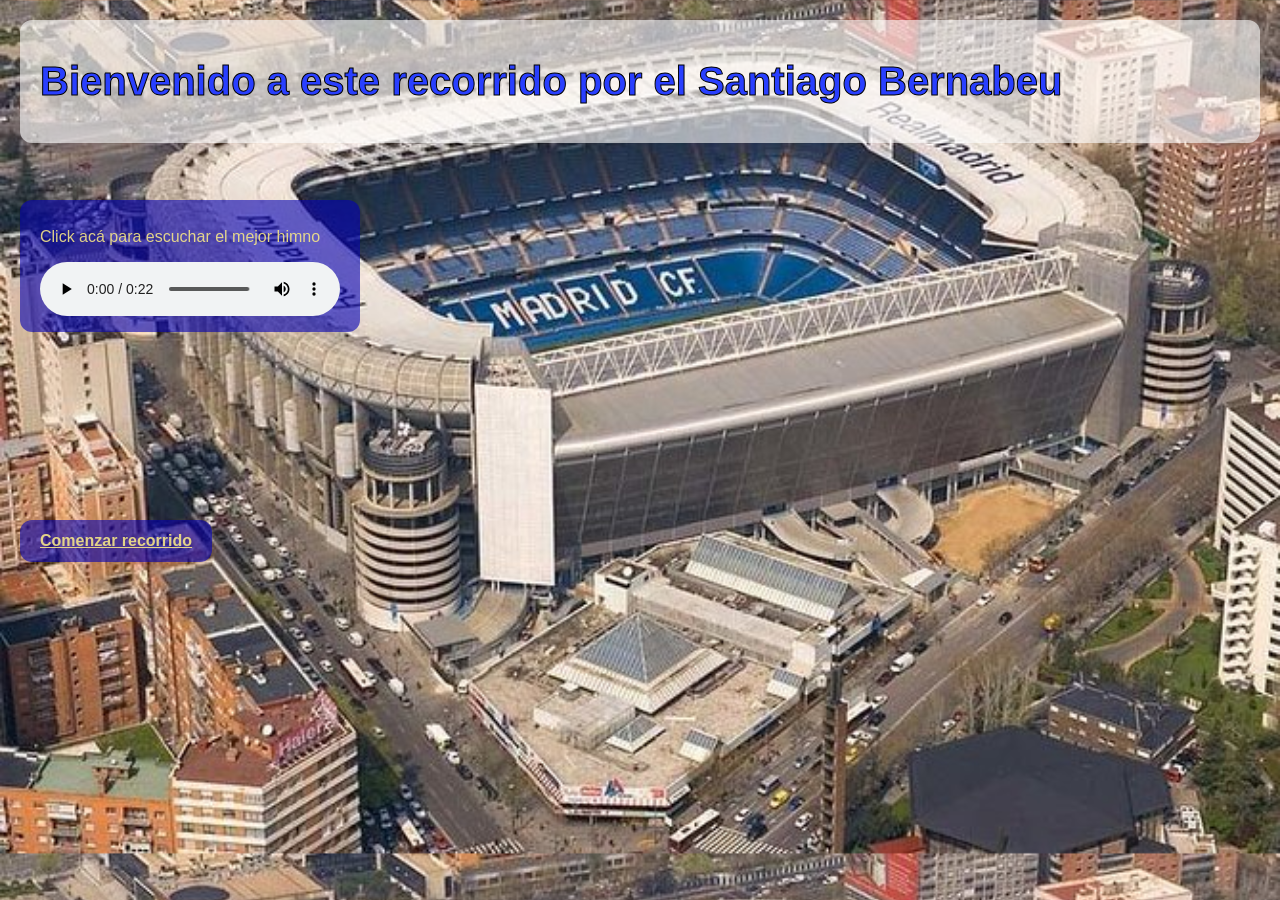
<file: index.html>
<!DOCTYPE html>
<html lang="en">
<head>
    <meta charset="UTF-8">
    <meta name="viewport" content="width=device-width, initial-scale=1.0">
    <title>Recorrido</title>
    <link rel="stylesheet" href="style.css">
    <script src=""></script>
</head>
<body id="index">
    <div class="textoindex">
         <h1>Bienvenido a este recorrido por el Santiago Bernabeu</h1>
    </div>

    <div class="botonindex">
          <a href="escena1.html"> Comenzar recorrido</a>
    </div>
    <div class="botonaudio">
         <p>Click acá para escuchar el mejor himno</p>
         <audio controls loop>
           <source src="assets/hala madrid.mp3" type="audio/mpeg">
         </audio>
    </div>

</body>
</html>
</file>
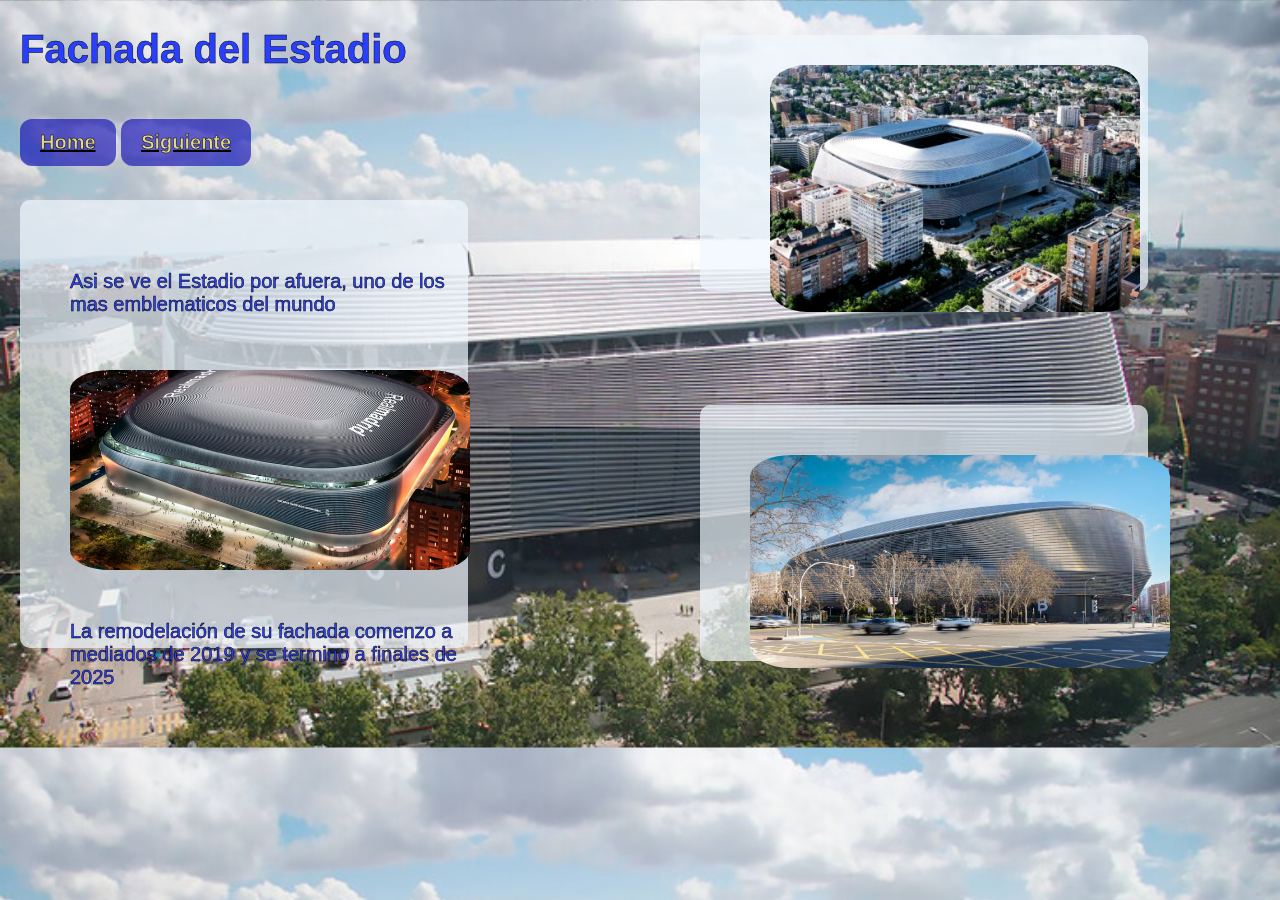
<file: escena1.html>
<!DOCTYPE html>
<html lang="en">
<head>
    <meta charset="UTF-8">
    <meta name="viewport" content="width=, initial-scale=1.0">
    <title>Recorrido</title>
    <link rel="stylesheet" href="style.css">
</head>
<body id="escena1">
     <h1> Fachada del Estadio</h1>

     <div class="card">
         <p class="texto1">Asi se ve el Estadio por afuera, uno de los mas emblematicos del mundo</p>
         <p class="texto10">La remodelación de su fachada comenzo a mediados de 2019 y se termino a finales de 2025</p>
         <img src="assets/Fachada.jpg" alt="Estadio">
     </div>

     <div class="card2">
         <img src="assets/bernabeu2.jpg" alt="Estadio">
     </div>

     <div class="card3">
         <img src="assets/bernabeu3.jpg" alt="Estadio">
     </div>

     <div class="botones">
          <a href="index.html">Home</a>
          <a href="escena2.html">Siguiente</a>
     </div>
     
</body>
</html>
</file>
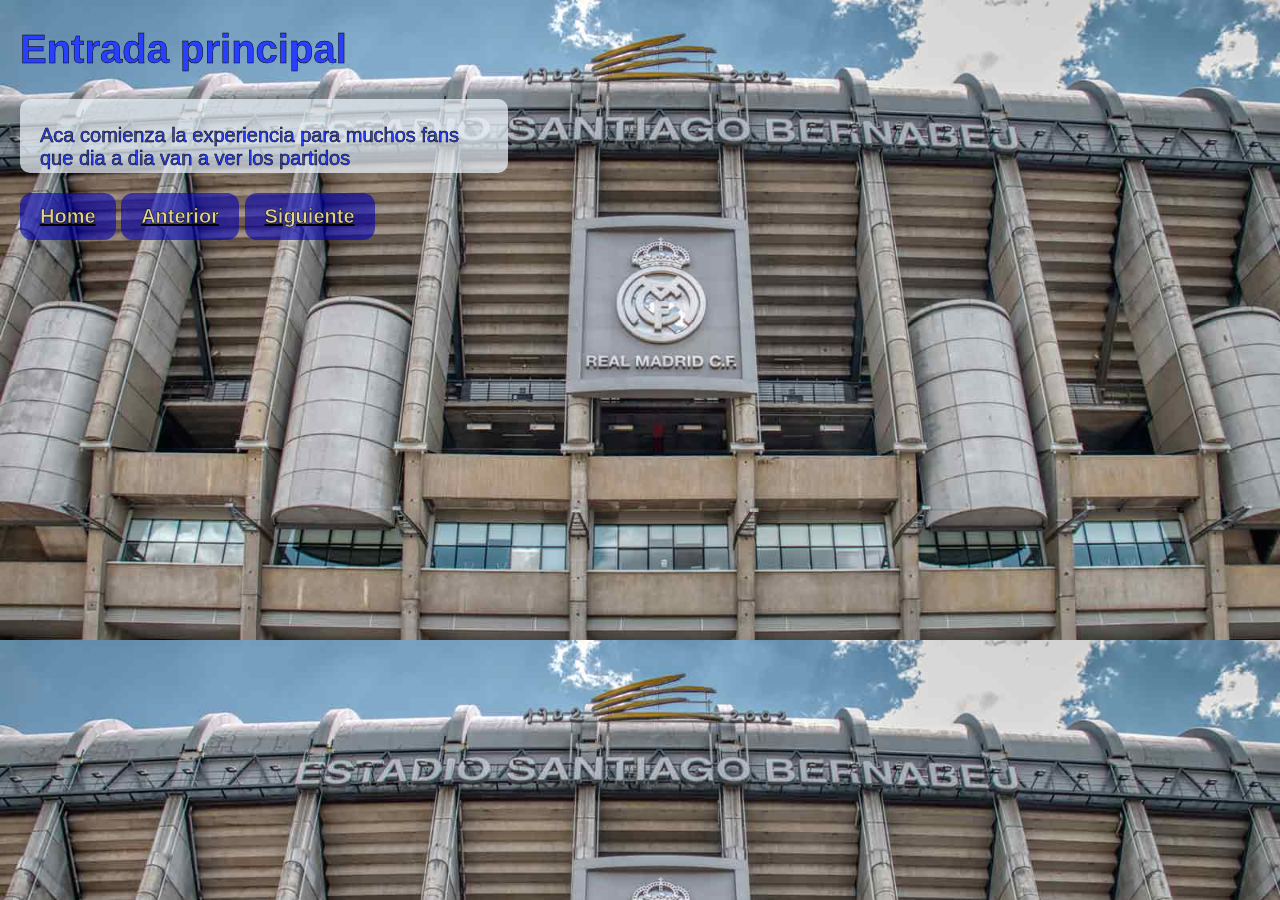
<file: escena2.html>
<!DOCTYPE html>
<html lang="en">
<head>
    <meta charset="UTF-8">
    <meta name="viewport" content="width=, initial-scale=1.0">
    <title>Recorrido</title>
    <link rel="stylesheet" href="style.css">
</head>
<body id="escena2">
    <h1>Entrada principal</h1>
    <div class="card12">
         <p class="texto12">Aca comienza la experiencia para muchos fans que dia a dia van a ver los partidos</p>
    </div>

    <div class="botones2">
         <a href="index.html"> Home</a>
         <a href="escena1.html"> Anterior</a>
         <a href="escena3.html"> Siguiente</a>
    </div>
</body>
</html>
</file>
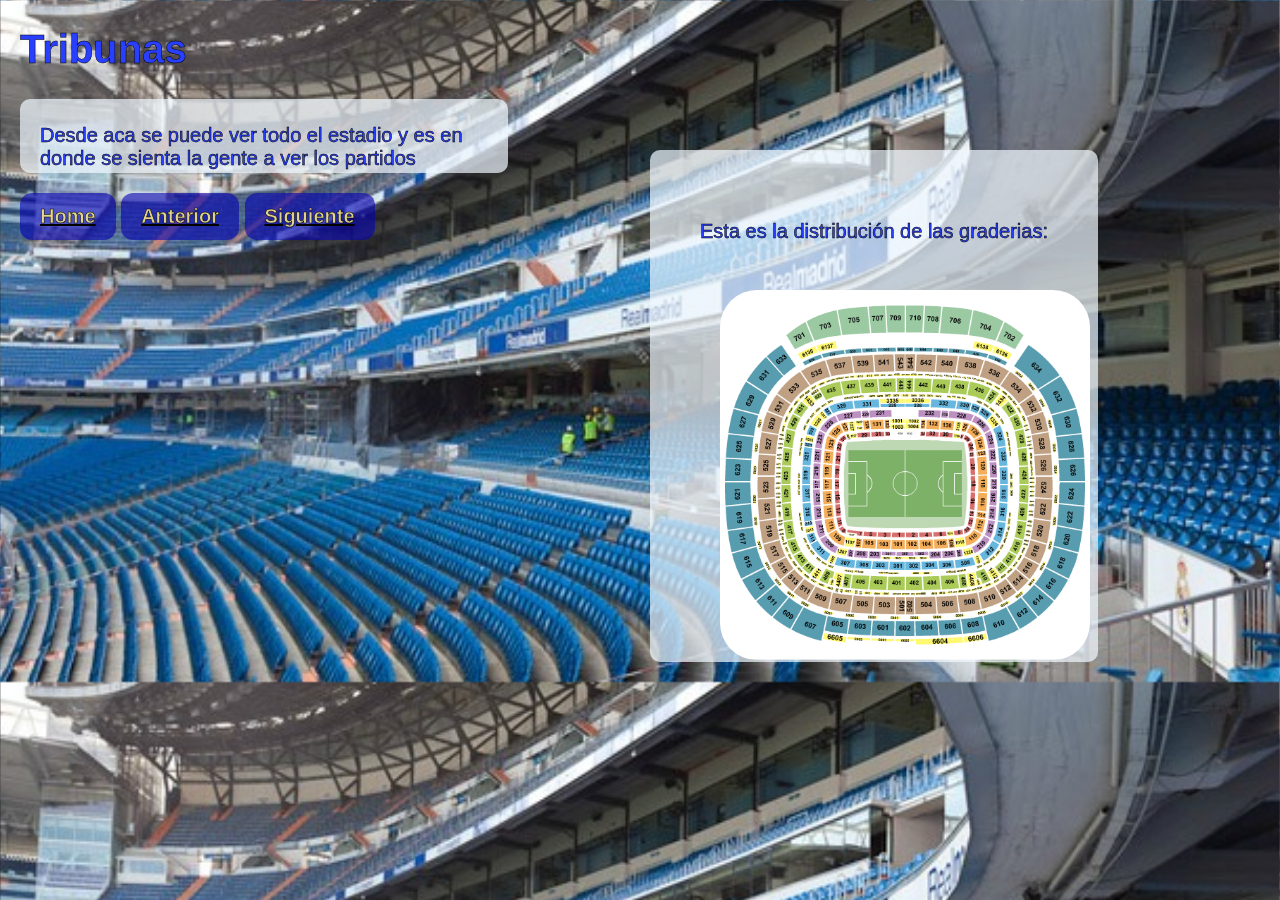
<file: escena3.html>
<!DOCTYPE html>
<html lang="en">
<head>
    <meta charset="UTF-8">
    <meta name="viewport" content="width=, initial-scale=1.0">
    <title>Recorrido</title>
    <link rel="stylesheet" href="style.css">
</head>
<body id="escena3">
    <h1>Tribunas</h1>
    <div class="card13">
         <p class="texto13">Desde aca se puede ver todo el estadio y es en donde se sienta la gente a ver los partidos</p>
    </div>
    <div class="card135">
         <p class="texto135">Esta es la distribución de las graderias:</p>
         <img src="assets/distribucion.png">
    </div>


    <div class="botones3">
         <a href="index.html"> Home</a>
         <a href="escena2.html"> Anterior</a>
         <a href="escena4.html"> Siguiente</a>
    </div>    
</body>
</html>
</file>
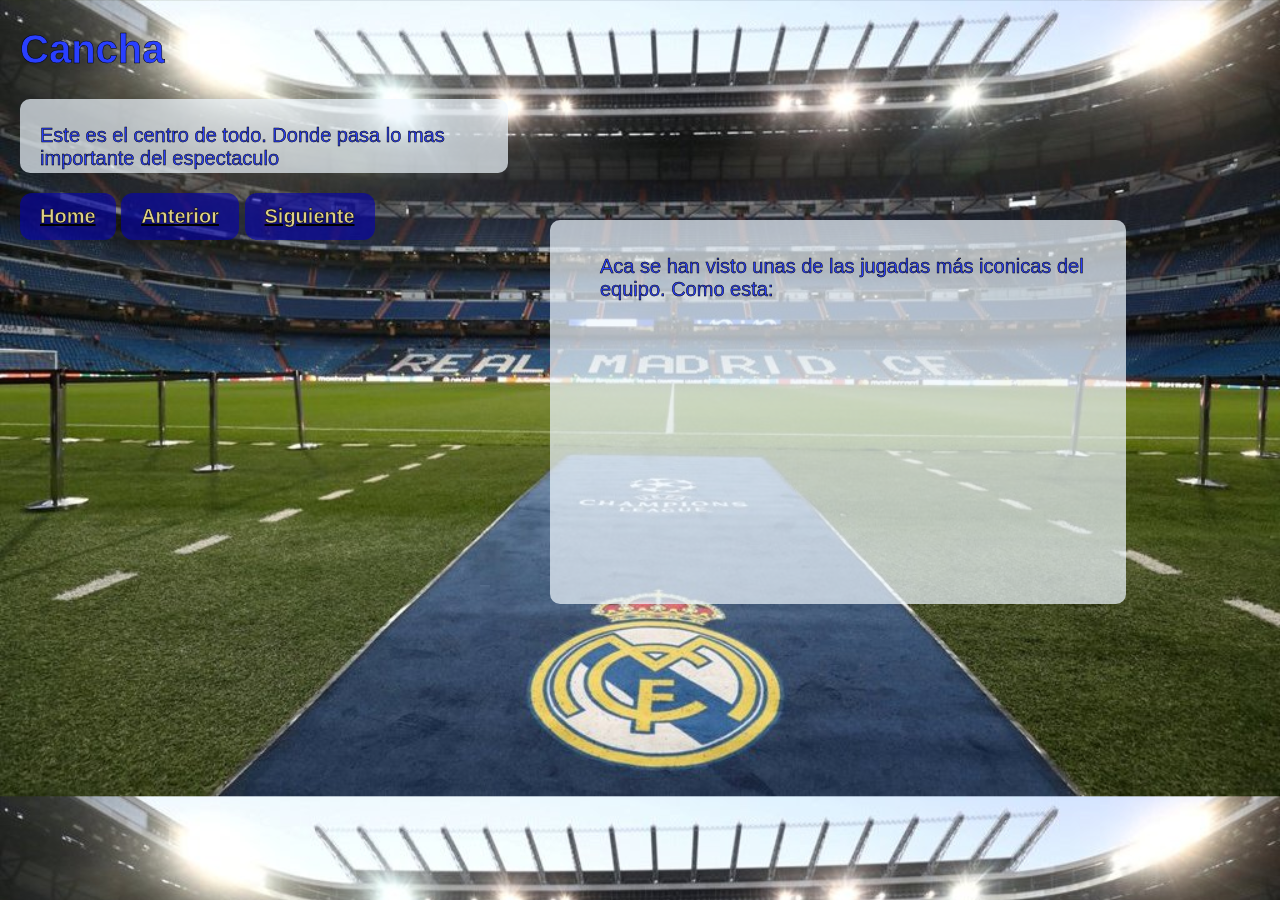
<file: escena4.html>
<!DOCTYPE html>
<html lang="en">
<head>
    <meta charset="UTF-8">
    <meta name="viewport" content="width=, initial-scale=1.0">
    <title>Recorrido</title>
    <link rel="stylesheet" href="style.css">
</head>
<body id="escena4">
    <h1>Cancha</h1>
    <div class="card14">
         <p class="texto14">Este es el centro de todo. Donde pasa lo mas importante del espectaculo</p>
    </div>

    <div class="card145">
         <p class="texto145">Aca se han visto unas de las jugadas más iconicas del equipo. Como esta:</p>
         <video src="assets/remontada.MP4" autoplay muted loop></video>
    </div>

    <div class="botones4">
         <a href="index.html"> Home</a>
         <a href="escena3.html"> Anterior</a>
         <a href="escena5.html"> Siguiente</a>
    </div>
</body>
</html>
</file>
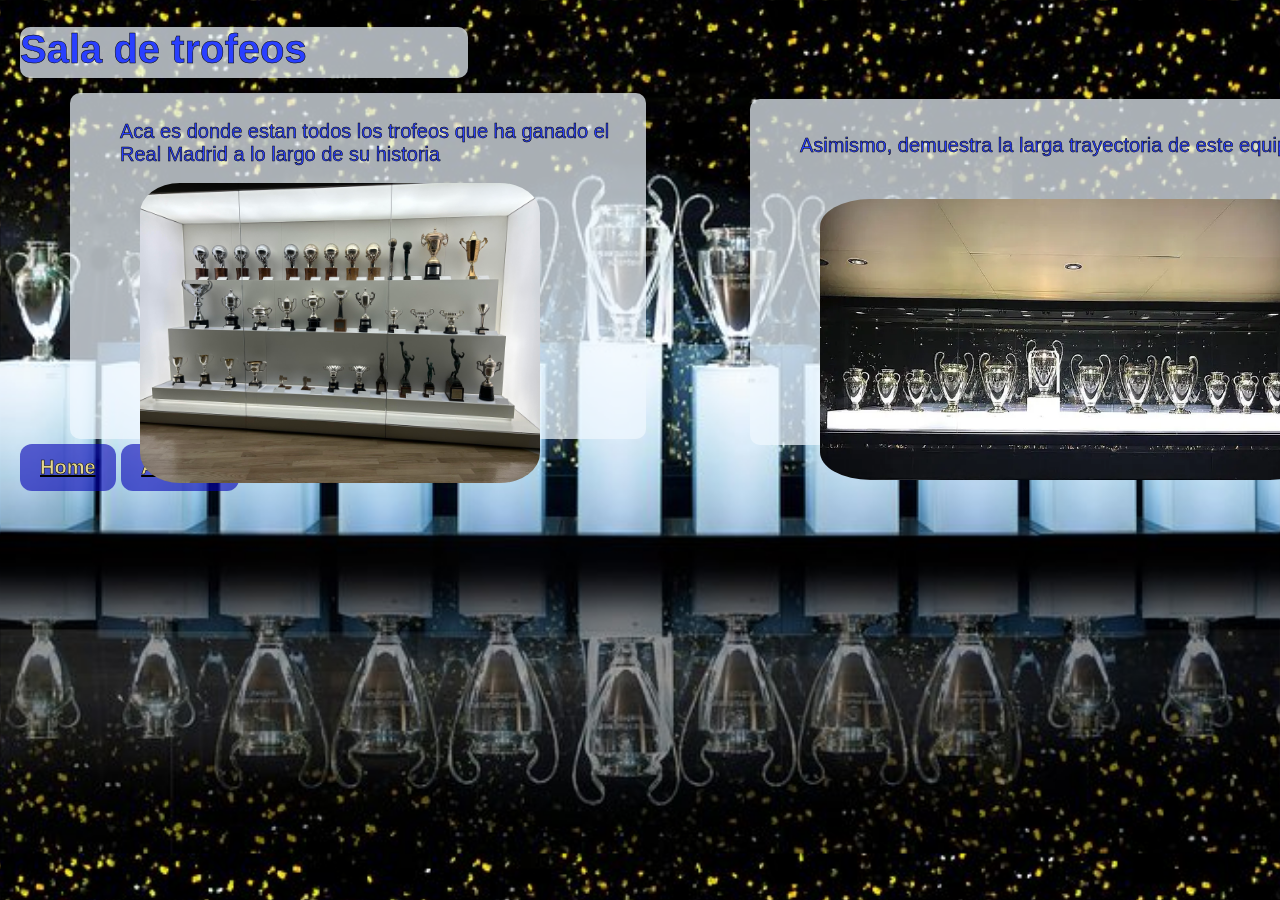
<file: escena5.html>
<!DOCTYPE html>
<html lang="en">
<head>
    <meta charset="UTF-8">
    <meta name="viewport" content="width=, initial-scale=1.0">
    <title>Recorrido</title>
    <link rel="stylesheet" href="style.css">
</head>
<body id="escena5">
    <div class="cardh">
         <h1 class="textoh">Sala de trofeos</h1>
    </div>
    <div class="card15">
         <p class="texto15">Aca es donde estan todos los trofeos que ha ganado el Real Madrid a lo largo de su historia</p>
         <img src="assets/trofeos1.jpg">
    </div>
    <div class="card155">
         <p class="texto155">Asimismo, demuestra la larga trayectoria de este equipo</p>
         <img src="assets/trofeos2.jpeg">
    </div>

    <div class="botones5">
          <a href="index.html"> Home</a>
         <a href="escena4.html"> Anterior</a>
    </div>
</body>
</html>
</file>
<file: style.css>
body{
    font-family: Arial, sans-serif;
    margin: 20px;
}

img{
    width: 40vw;
}

a{
    display: inline-block;
    margin-top: 20px;
    color: blue;
}

#index{
    background-image: url("assets/Santiago Bernabeu.jpg");
    background-size: cover;
}       
.botonindex a {
  background-color: rgba(4, 1, 180, 0.6);
  color: rgba(243, 227, 136, 0.904);
  padding: 12px 20px;
  border-radius: 12px;
  font-weight: bold;
  transition: all 0.3s ease;
  position:absolute;
  Top: 500px;

}
.botonindex a:hover {
  background-color: rgba(255, 255, 255, 0.2);
  transform: scale(1.05);
}
.textoindex {
  background-color: rgba(255, 255, 255, 0.6);
  color: rgb(41, 63, 255);  
  -webkit-text-stroke: 1px black;      
  font-size: 20px;
  padding: 12px 20px;
  border-radius: 12px;
  font-weight: bold;
}
.botonaudio {
  display: inline-block;
  background-color: rgba(4, 1, 180, 0.6);
  color: rgb(243, 227, 136, 0.904);
  padding: 12px 20px;
  border-radius: 12px;
  text-decoration: none;
  position:absolute;
  Top: 200px;
}

#escena1{
    background-image: url("assets/santiago fondo.jpg");
    background-size: cover;

    color: rgb(41, 63, 255);  
  -webkit-text-stroke: 1px black;      
  font-size: 20px;
  color: rgb(41, 63, 255);  
  -webkit-text-stroke: 0.5px black;      
  font-size: 20px;
}       
.card {
    background-color: rgba(240, 248, 255, 0.705);
    width: 35vw;
    height: 35vw;
    position:absolute;
    border-radius: 10px;
    top: 200px; 
} 
.card img {
    width: 400px;
    border-radius: 10%;
    position: absolute;
    top: 170px;     
    left: 50px; 
} 
.texto1 {
    position:absolute;
    top: 50px;     
    left: 50px; 
} 
.texto10 {
    position:absolute;
    top: 400px;     
    left: 50px; 
} 

.card2 {
    background-color: rgba(240, 248, 255, 0.705);
    width: 35vw;
    height: 20vw;
    position:absolute;
    border-radius: 10px;
    left: 700px;
    top: 35px;
} 
.card2 img {
    width: 370px;
    border-radius: 10%;
    position: absolute;
    top: 30px;     
    left: 70px; 
} 

.card3 {
    background-color: rgba(240, 248, 255, 0.705);
    width: 35vw;
    height: 20vw;
    position:absolute;
    border-radius: 10px;
    left: 700px;
    top: 405px;
} 
.card3 img {
    width: 420px;
    border-radius: 10%;
    position: absolute;
    top: 50px;     
    left: 50px; 
} 

.botones a {
  background-color: rgba(04, 1, 180, 0.6);
  color: rgb(243, 227, 136, 0.904);
  padding: 12px 20px;
  border-radius: 12px;
  font-weight: bold;
  transition: all 0.3s ease;
}
.botones a:hover {
  background-color: rgba(255, 255, 255, 0.2);
  transform: scale(1.05);
}

#escena2{
    background-image: url("assets/Entrada.jpg");
    background-size: cover;
    color: rgb(41, 63, 255);  
  -webkit-text-stroke: 1px black;      
  font-size: 20px;
  color: rgb(41, 63, 255);  
  -webkit-text-stroke: 0.5px black;      
  font-size: 20px;
}
.card12 {
    background-color: rgba(240, 248, 255, 0.705);
    width: 35vw;
    height: 5vw;
    position:relative;
    border-radius: 10px;
    padding: 5px 20px;
} 
.botones2 a {
  background-color: rgba(4, 1, 180, 0.6);
  color: rgb(243, 227, 136, 0.904);
  padding: 12px 20px;
  border-radius: 12px;
  font-weight: bold;
  transition: all 0.3s ease;
}
.botones2 a:hover {
  background-color: rgba(255, 255, 255, 0.2);
  transform: scale(1.05);
}
#escena3{
    background-image: url("assets/Tribunas.jpg");
    background-size: cover;
    color: rgb(41, 63, 255);  
  -webkit-text-stroke: 1px black;      
  font-size: 20px;
  color: rgb(41, 63, 255);  
  -webkit-text-stroke: 0.5px black;      
  font-size: 20px;
}
.card13 {
    background-color: rgba(240, 248, 255, 0.705);
    width: 35vw;
    height: 5vw;
    position:relative;
    border-radius: 10px;
    padding: 5px 20px;
} 
.card135 {
    background-color: rgba(240, 248, 255, 0.705);
    width: 35vw;
    height: 40vw;
    position:absolute;
    border-radius: 10px;
    left: 650px;
    top: 150px;
} 
.card135 img {
    width: 370px;
    border-radius: 10%;
    position: absolute;
    top: 140px;     
    left: 70px; 
} 
.texto135 {
    position:absolute;
    top: 50px;     
    left: 50px; 
} 

.botones3 a {
  background-color: rgba(4, 1, 180, 0.6);
  color: rgb(243, 227, 136, 0.904);
  padding: 12px 20px;
  border-radius: 12px;
  font-weight: bold;
  transition: all 0.3s ease;
}
.botones3 a:hover {
  background-color: rgba(255, 255, 255, 0.2);
  transform: scale(1.05);
}

#escena4{
    background-image: url("assets/Cancha.jpeg");
    background-size: cover;
    color: rgb(41, 63, 255);  
  -webkit-text-stroke: 1px black;      
  font-size: 20px;
  color: rgb(41, 63, 255);  
  -webkit-text-stroke: 0.5px black;      
  font-size: 20px;
}
.card14 {
    background-color: rgba(240, 248, 255, 0.705);
    width: 35vw;
    height: 5vw;
    position:relative;
    border-radius: 10px;
    padding: 5px 20px;
} 
.card145 {
    background-color: rgba(240, 248, 255, 0.705);
    width: 45vw;
    height: 30vw;
    position:absolute;
    border-radius: 10px;
    left: 550px;
    top: 220px;
} 
.card145 video {
    width: 500px;
    border-radius: 10%;
    position: absolute;
    top: 100px;     
    left: 70px; 
} 
.texto145 {
    position:absolute;
    top: 15px;     
    left: 50px; 
} 

.botones4 a {
  background-color: rgba(4, 1, 180, 0.6);
  color: rgb(243, 227, 136, 0.904);
  padding: 12px 20px;
  border-radius: 12px;
  font-weight: bold;
  transition: all 0.3s ease;
}
.botones4 a:hover {
  background-color: rgba(255, 255, 255, 0.2);
  transform: scale(1.05);
}


#escena5{
    background-image: url("assets/Trofeos.jpg");
    background-size: cover;
    color: rgb(41, 63, 255);  
  -webkit-text-stroke: 1px black;      
  font-size: 20px;
  color: rgb(41, 63, 255);  
  -webkit-text-stroke: 0.5px black;      
  font-size: 20px;
}

.cardh {
    background-color: rgba(240, 248, 255, 0.705);
    width: 35vw;
    height: 4vw;
    position:relative;
    border-radius: 10px;

} 
.card15 {
    background-color: rgba(240, 248, 255, 0.705);
    width: 45vw;
    height: 27vw;
    position:relative;
    border-radius: 10px;
    left: 50px;
    top: 15px;
    
} 
.card15 img {
    width: 400px;
    border-radius: 10%;
    position: absolute;
    top: 90px;     
    left: 70px; 
} 
.texto15 {
    position:absolute;
    top: 7px;     
    left: 50px; 
} 
.card155 {
    background-color: rgba(240, 248, 255, 0.705);
    width: 45vw;
    height: 27vw;
    position:absolute;
    border-radius: 10px;
    left: 750px;
    top: 99px;
} 
.card155 img {
    width: 500px;
    border-radius: 10%;
    position: absolute;
    top: 100px;     
    left: 70px; 
} 
.texto155 {
    position:absolute;
    top: 15px;     
    left: 50px; 
} 

.botones5 a {
  background-color: rgba(4, 1, 180, 0.6);
  color: rgb(243, 227, 136, 0.904);
  padding: 12px 20px;
  border-radius: 12px;
  font-weight: bold;
  transition: all 0.3s ease;
}
.botones5 a:hover {
  background-color: rgba(255, 255, 255, 0.2);
  transform: scale(1.05);
}
</file>
